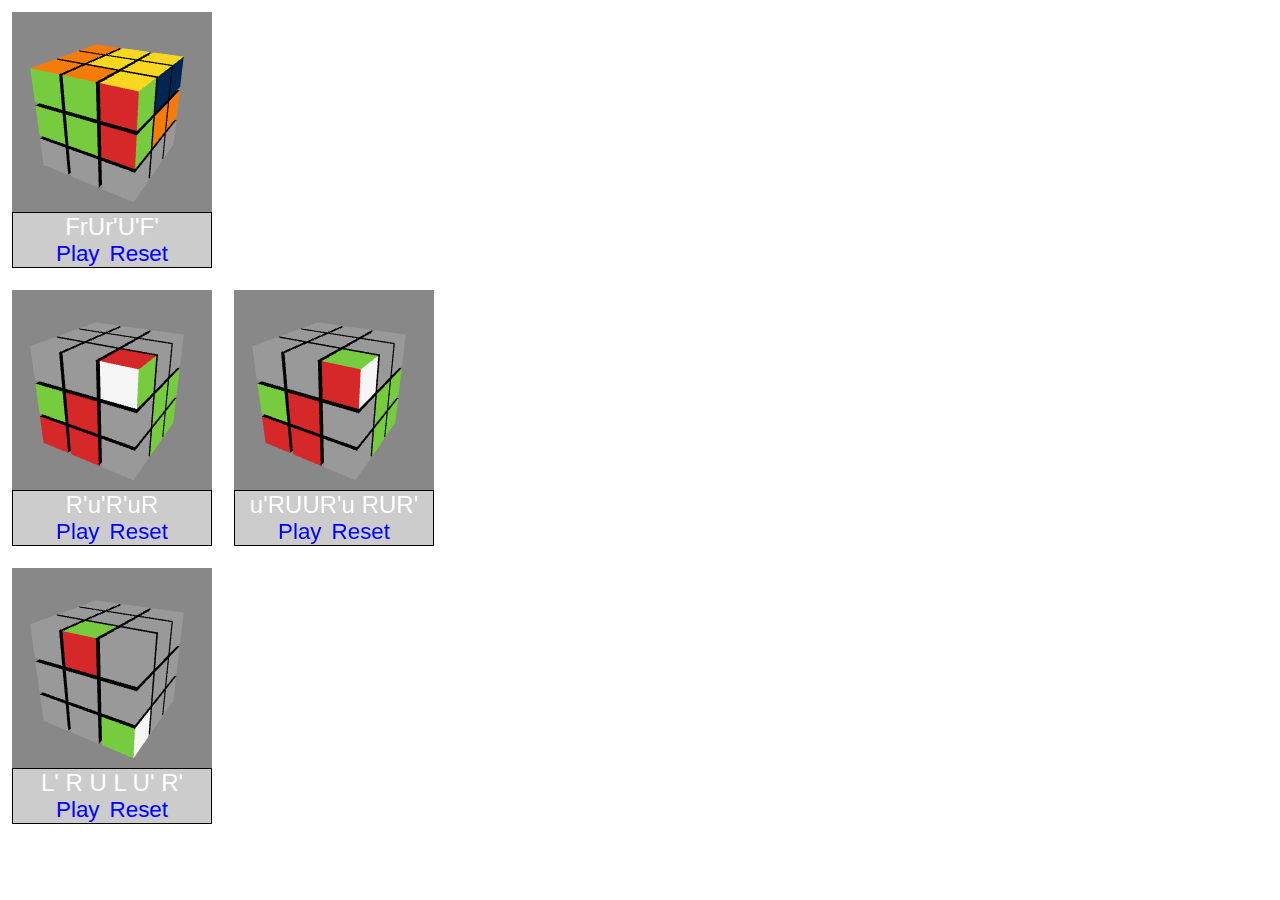
<file: WebContent/index.html>
<html>
<head>
  <link rel="stylesheet" type="text/css" href="../css/style.css">
  <script src="../js-lib/three.min.js"></script>
  <script src="../js-lib/OrbitControls.js"></script>
  <script src="../js/CedCube.js"></script>
  <script>
    window.onload = function() {
        run();
    };
    </script>
</head>
<body>


<table>
<tr>

  <td>
<span id="f2l1" class="CedCube"
    cc-params="formula=FrUr'U'F',startString=ggrggr... gbbgoo... rrbbbb... yyyrry... oyyoyyooy wwwwwwwww">
</span>
  </td>

</tr>
  <tr>
    <td>
<span id="f2l2" class="CedCube"
      cc-params="formula=R'u'R'uR,startString=..wgr.rr. g...gg.gg ......... .....r... ........r .........">
</span>
    </td>
    <td>
<span id="f2l3" class="CedCube"
      cc-params="formula=u'RUUR'u RUR',startString=..rgr.rr. w...gg.gg ......... .....r.. .........g .........">
</span>
    </td>
    </tr>
    <tr>
        <td>
            <span id="f2l4" class="CedCube"
                  cc-params="formula=L' R U L U' R',startString=.r......g ......w.. ......... ......... .......g. ..r......">
            </span>
        </td>
    </tr>
</table>

</body>
</html>
</file>
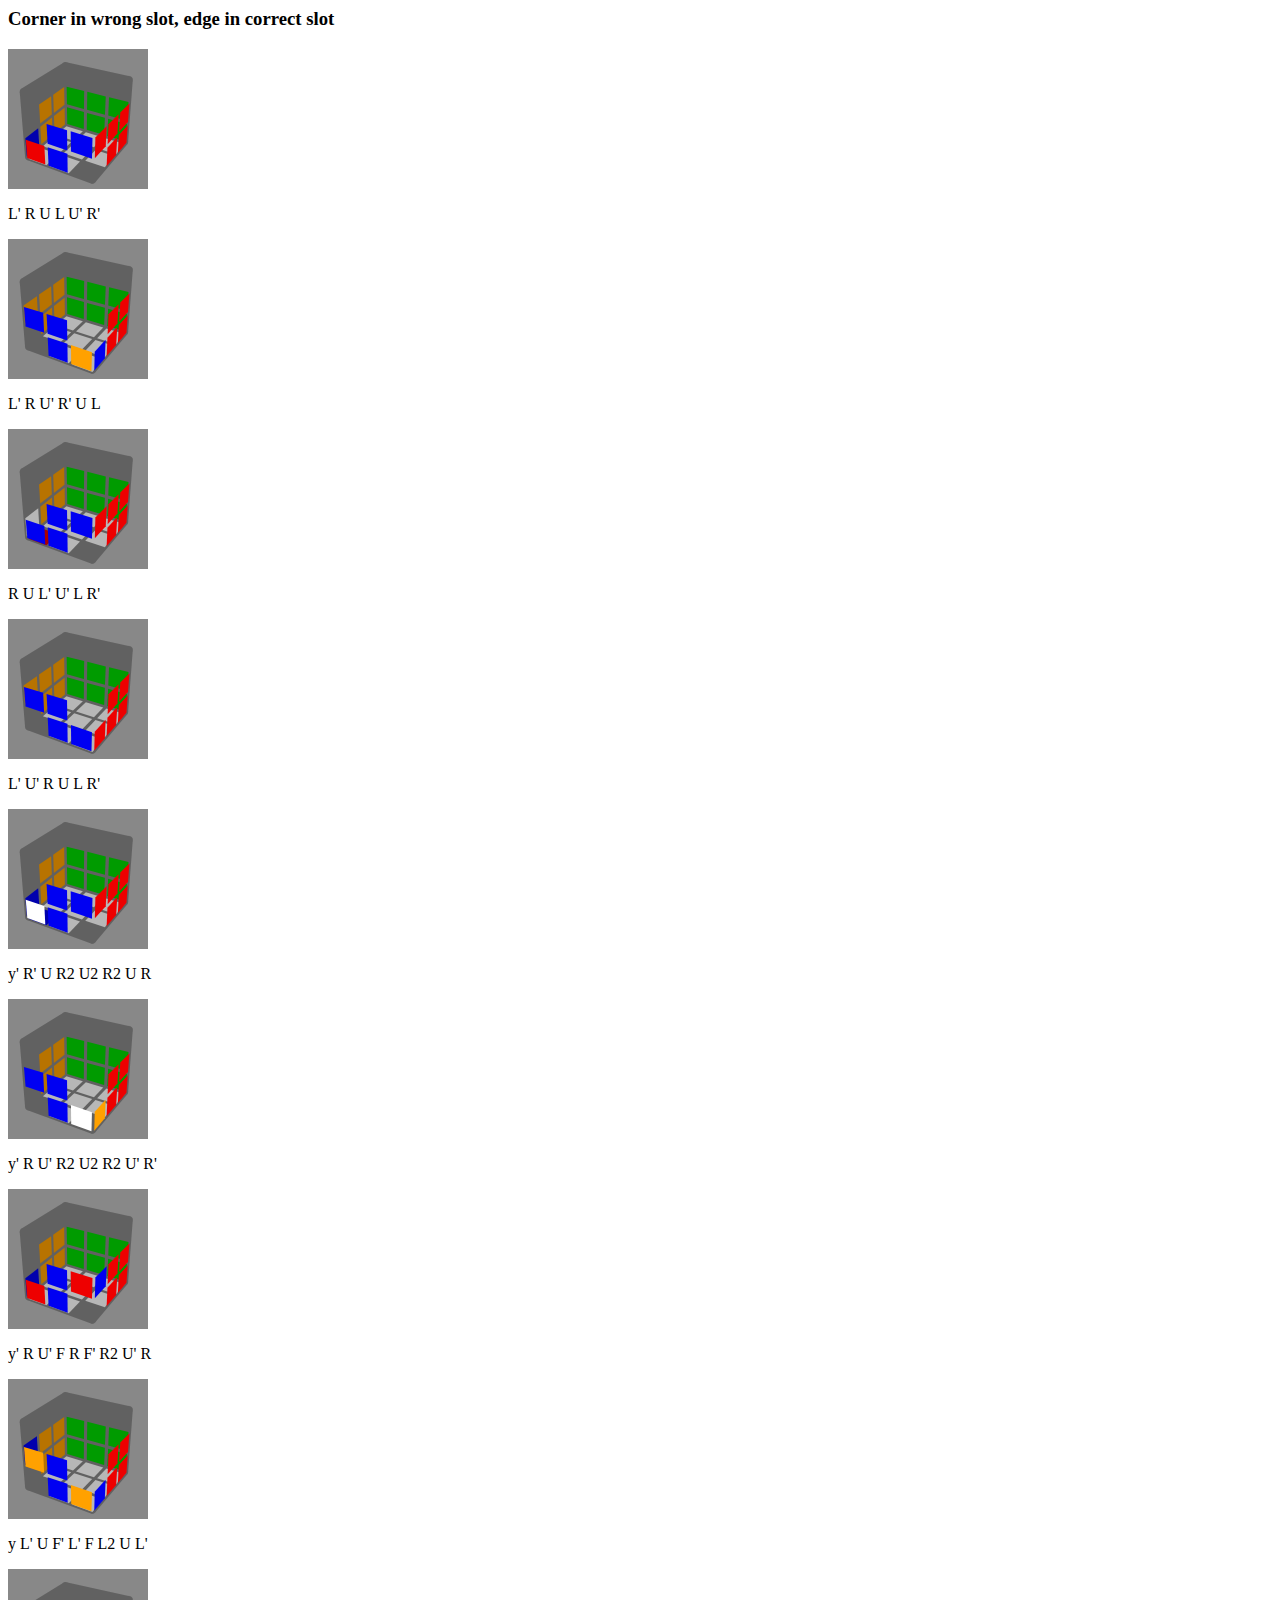
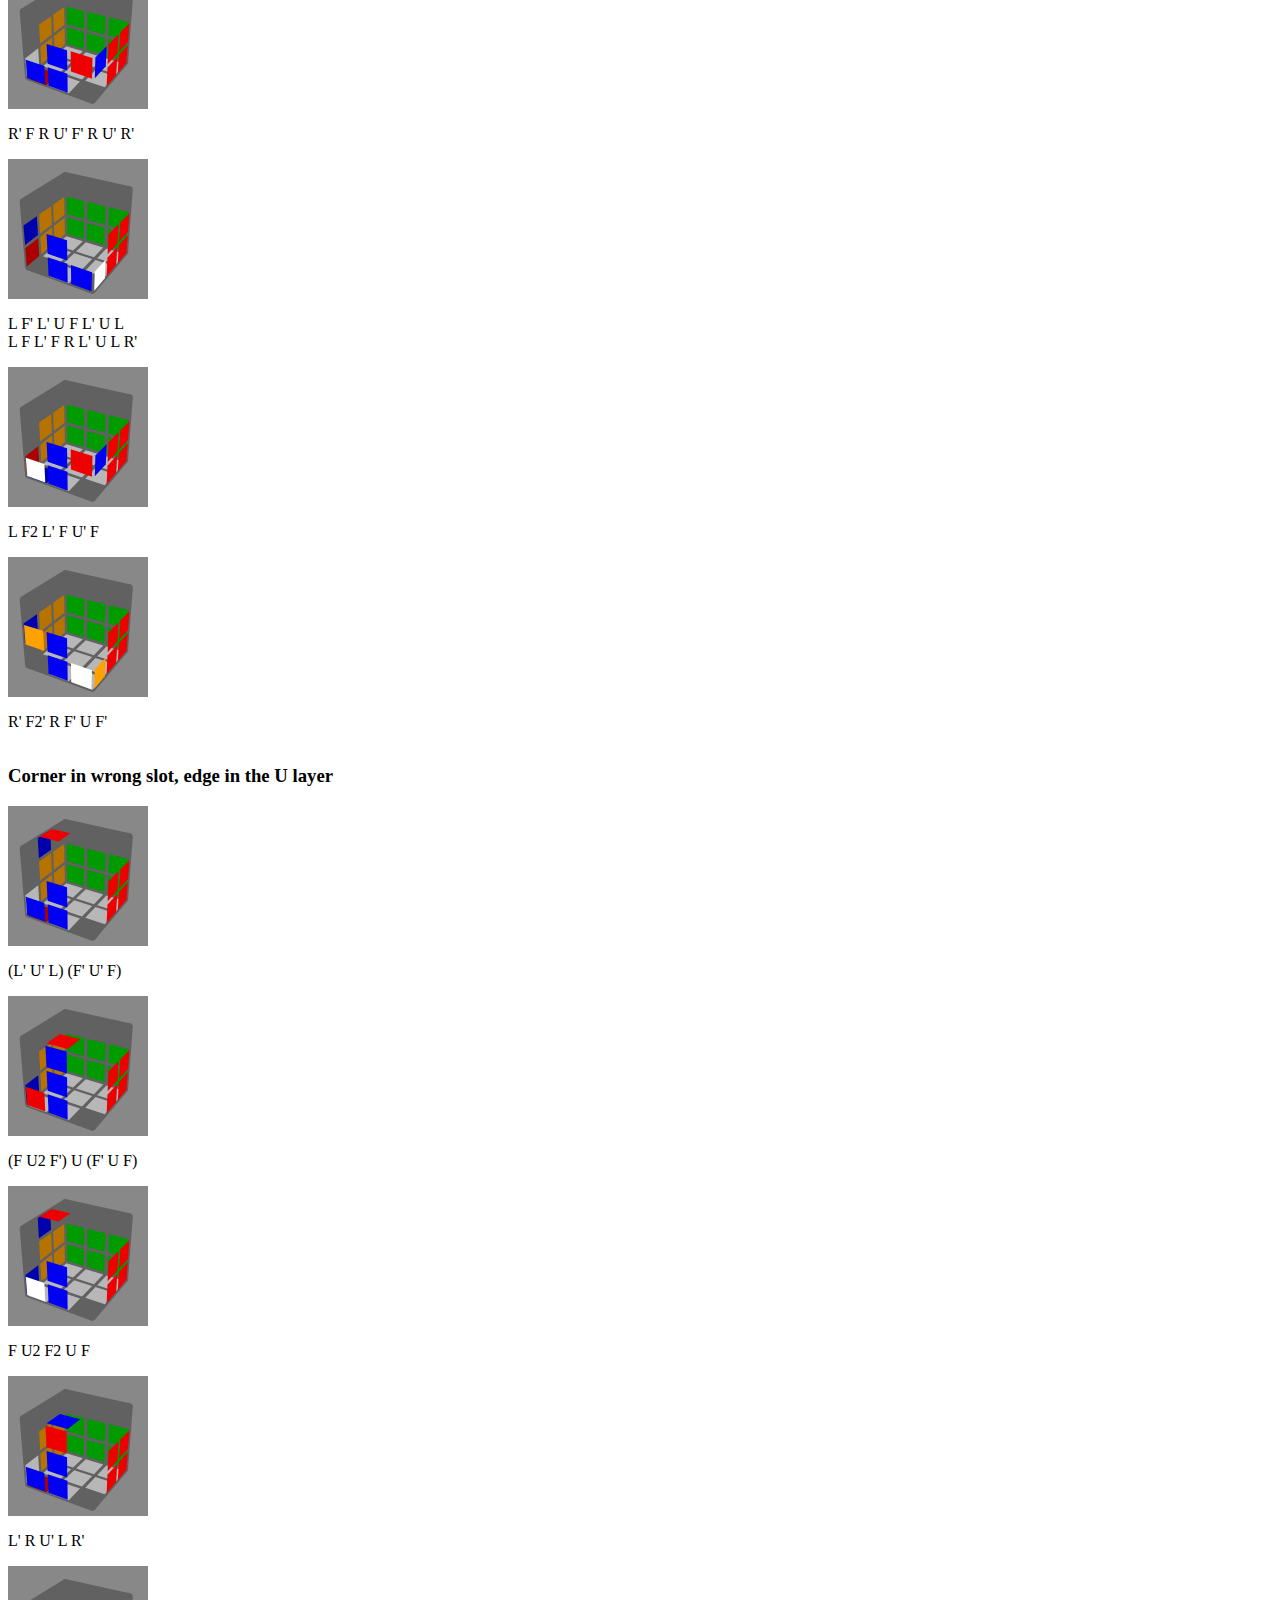
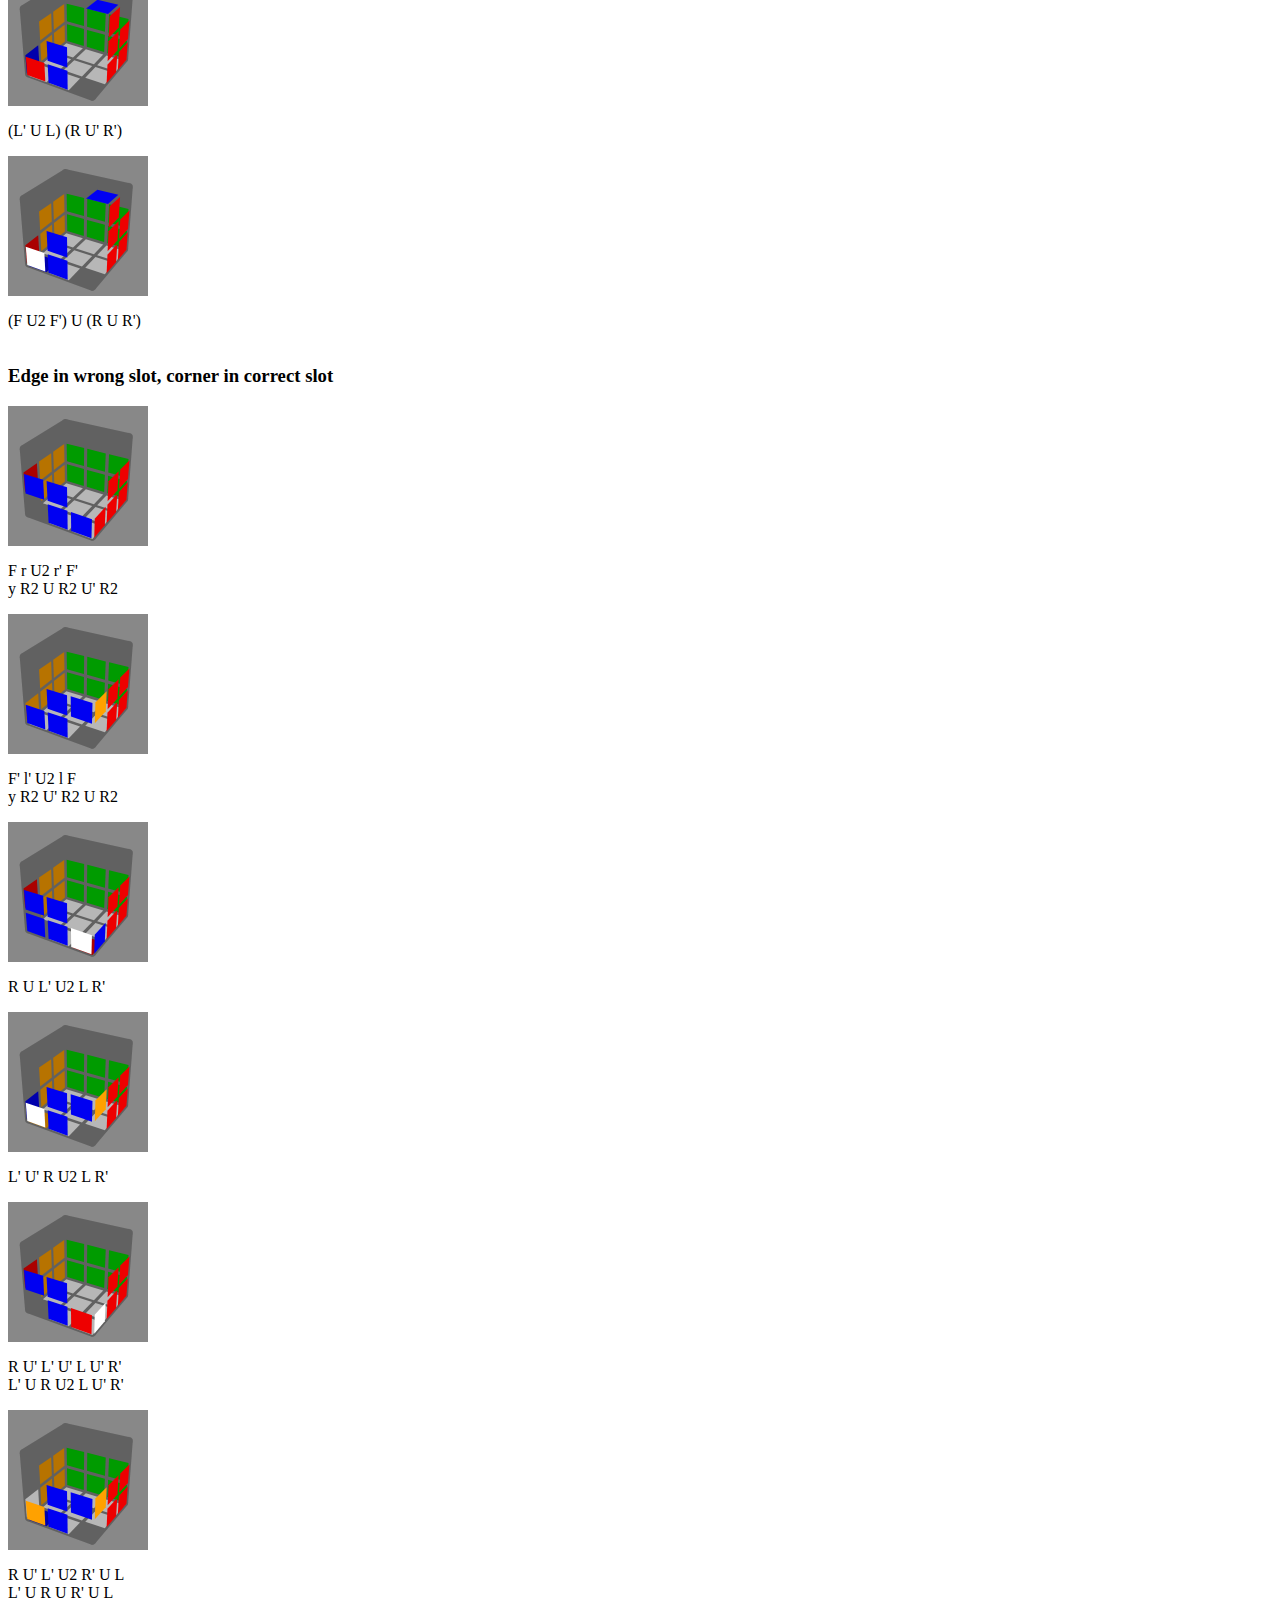
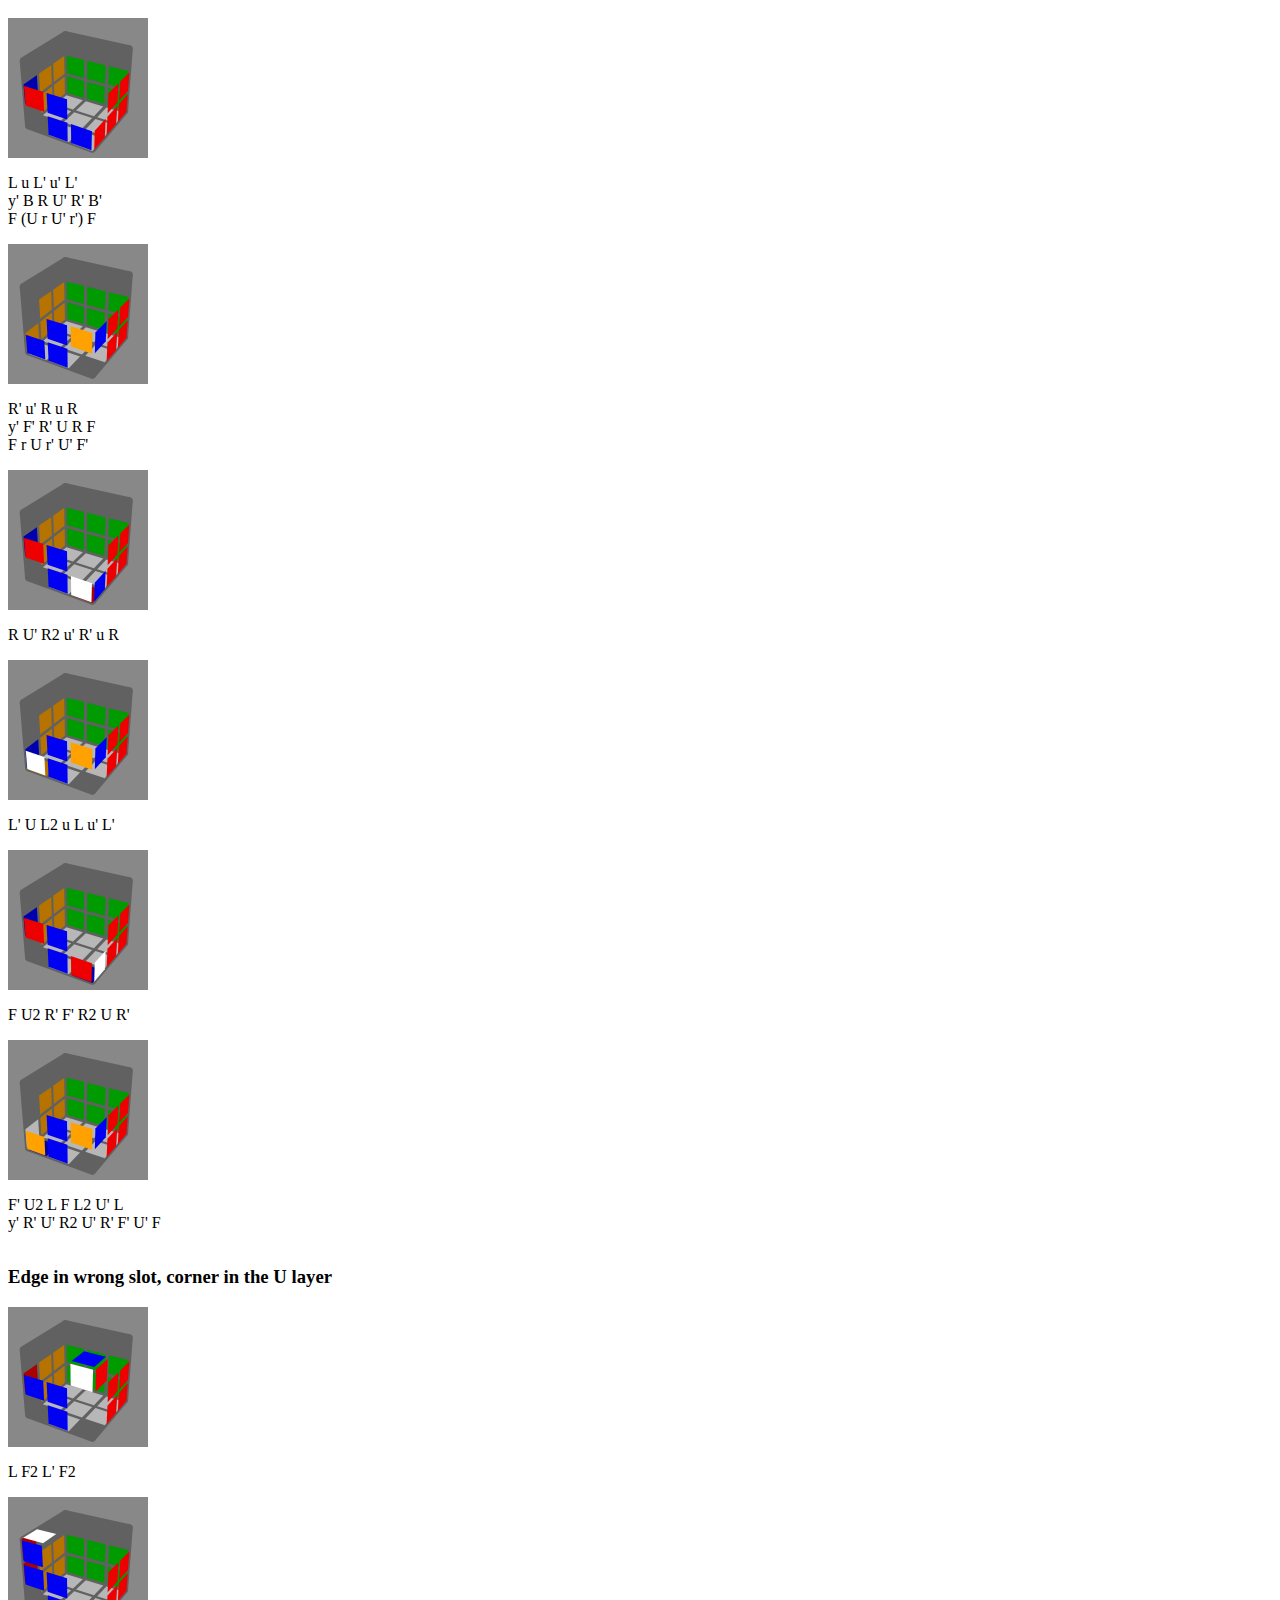
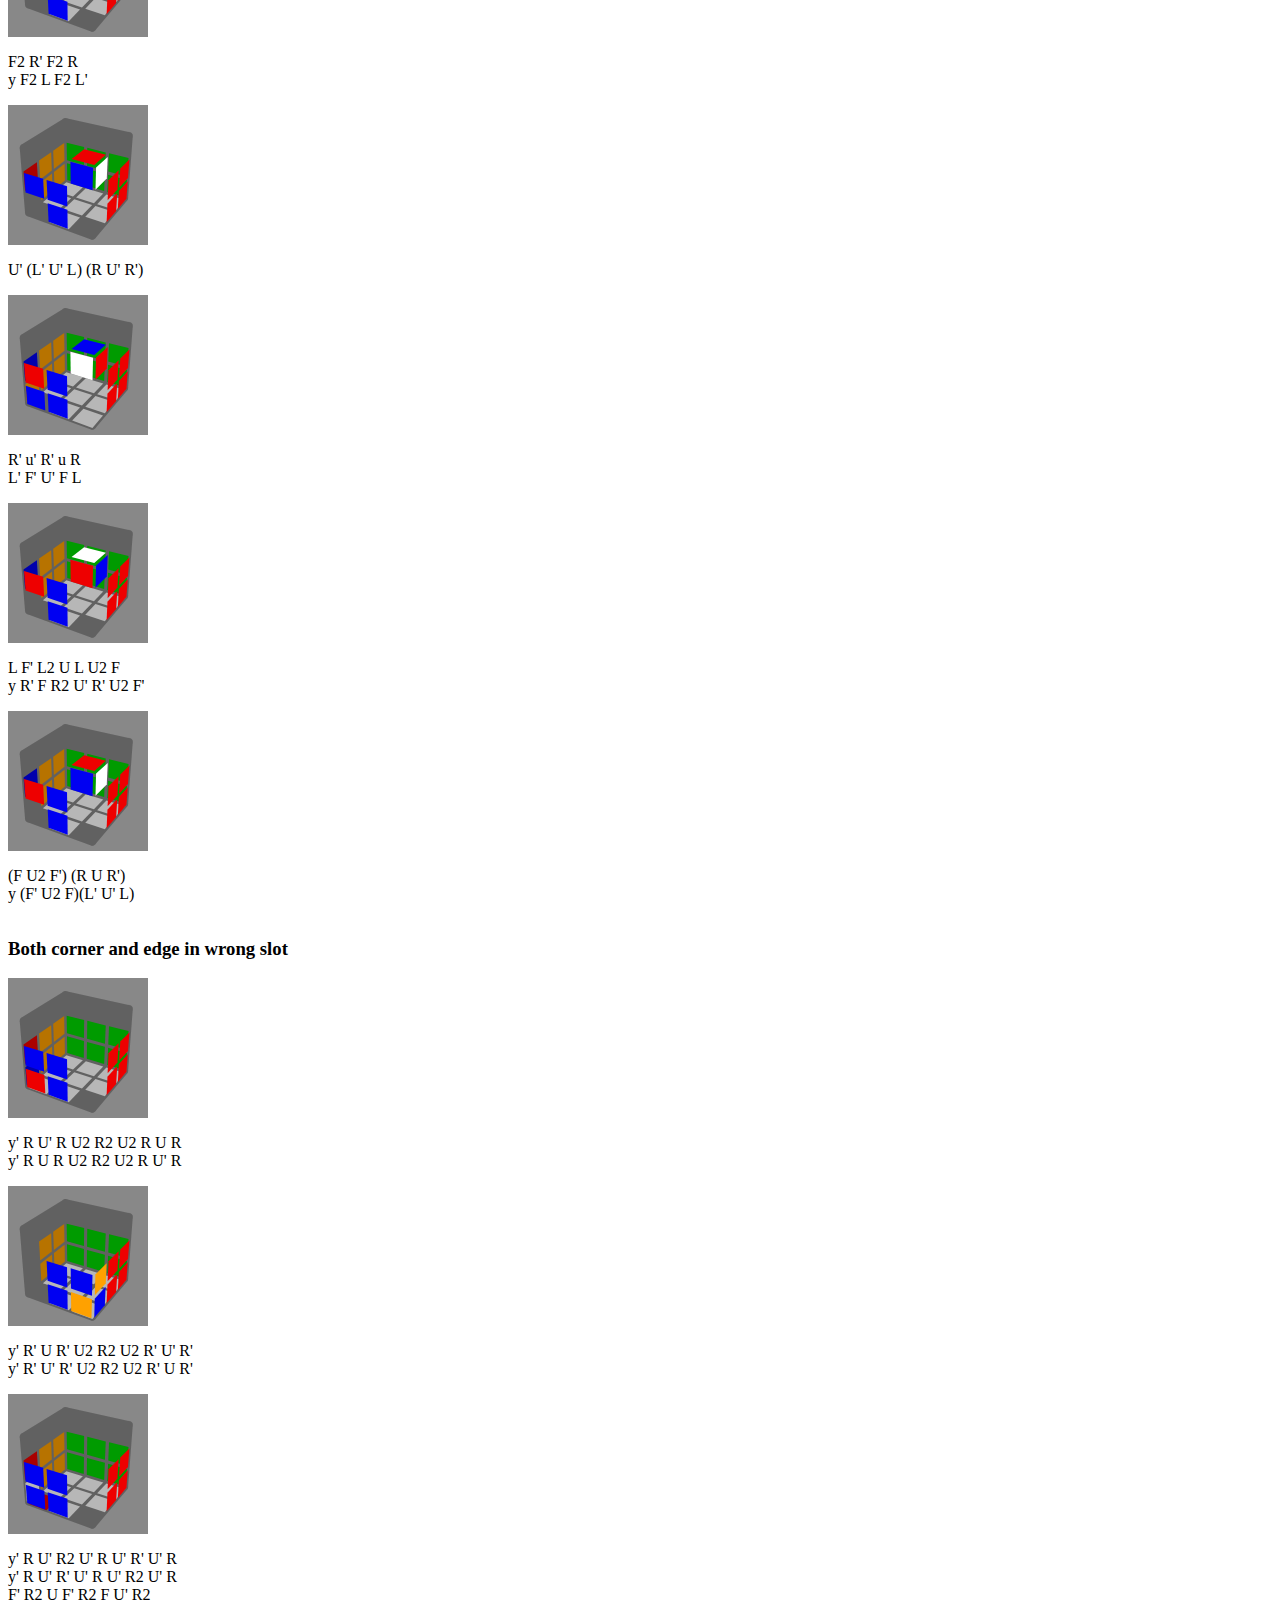
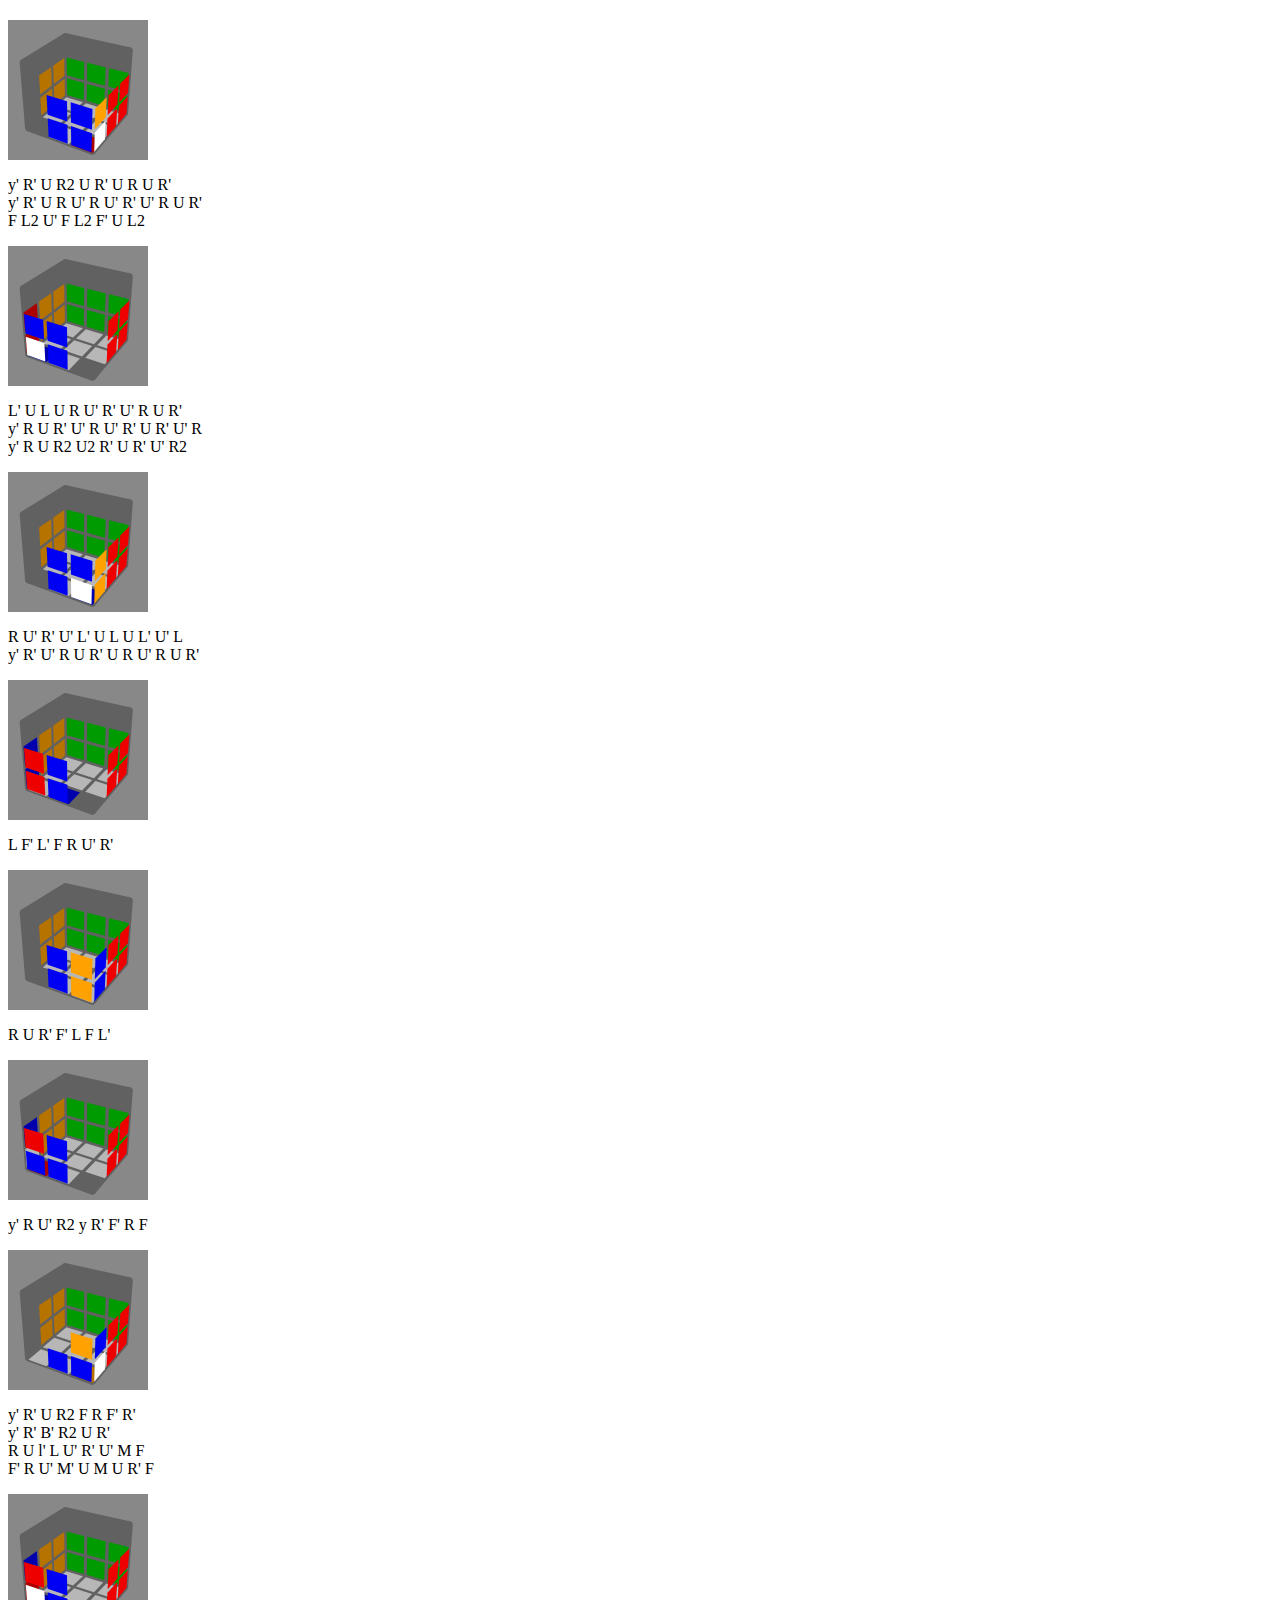
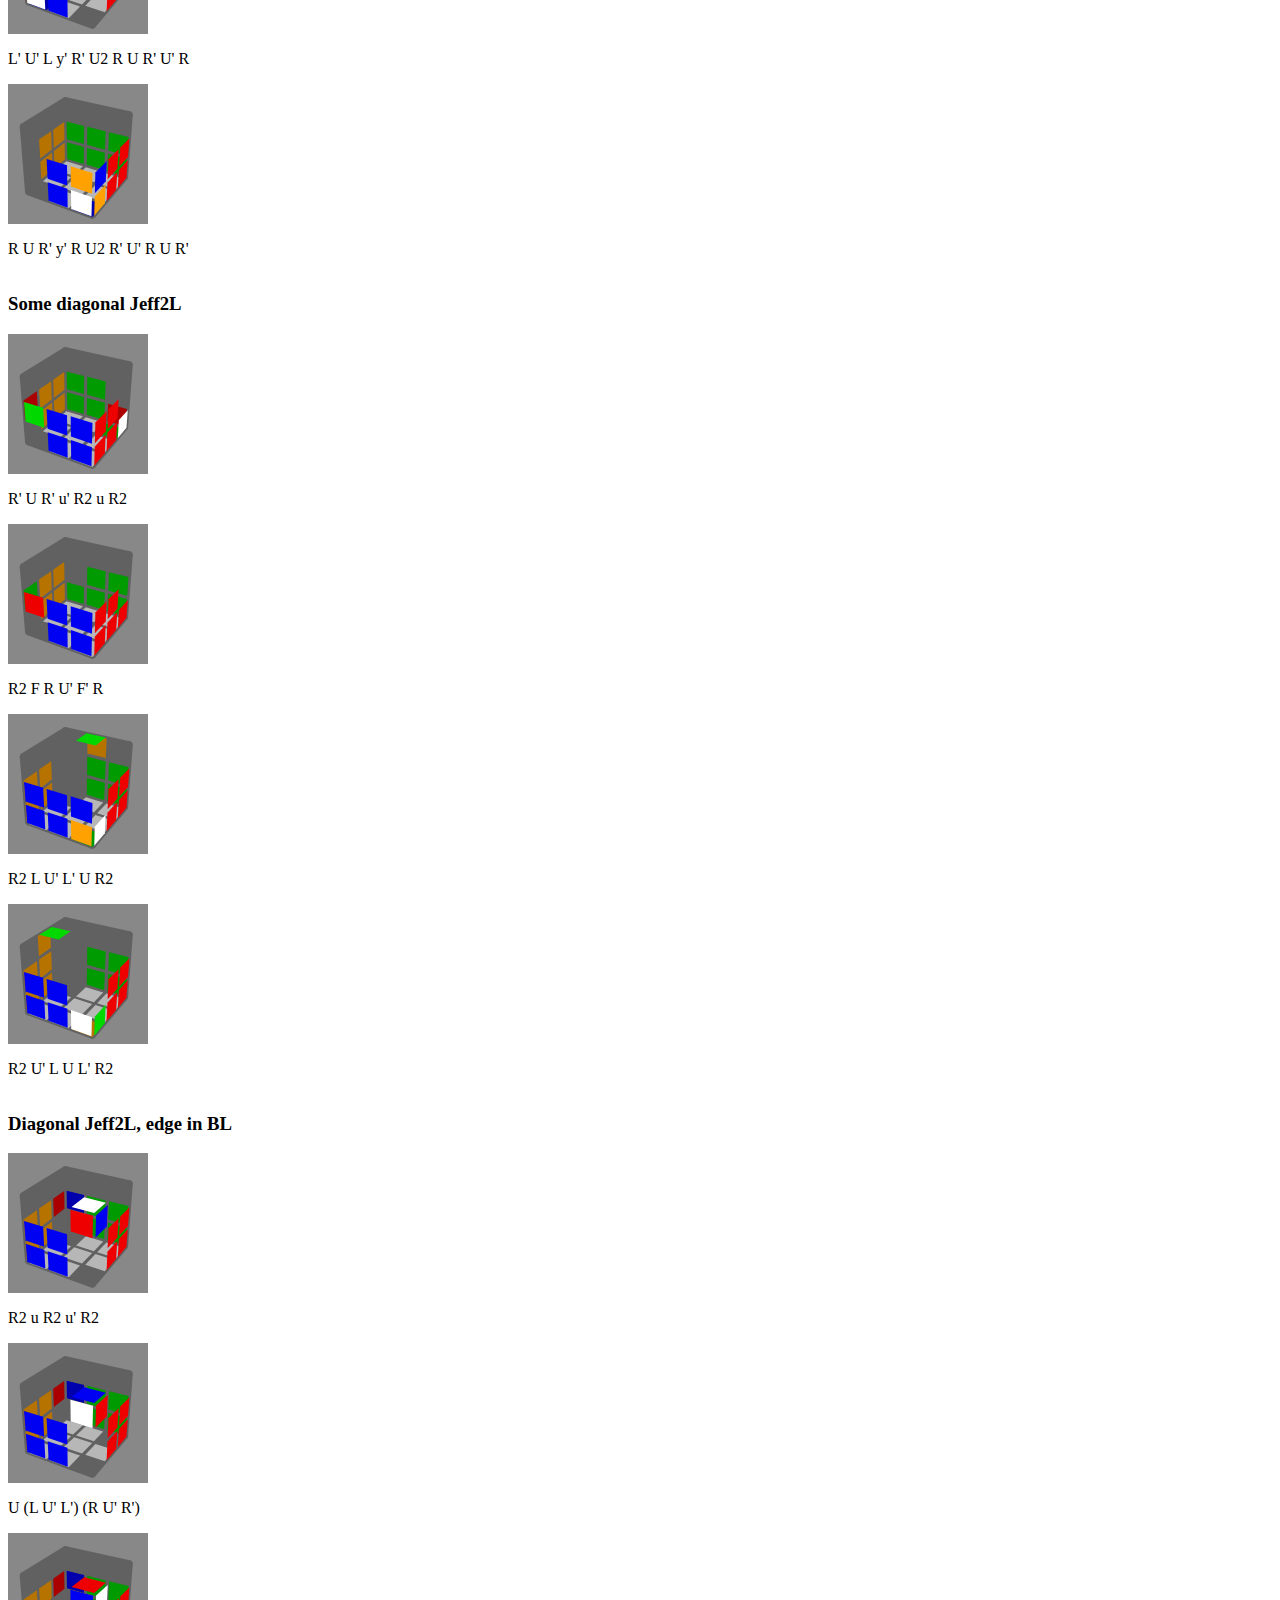
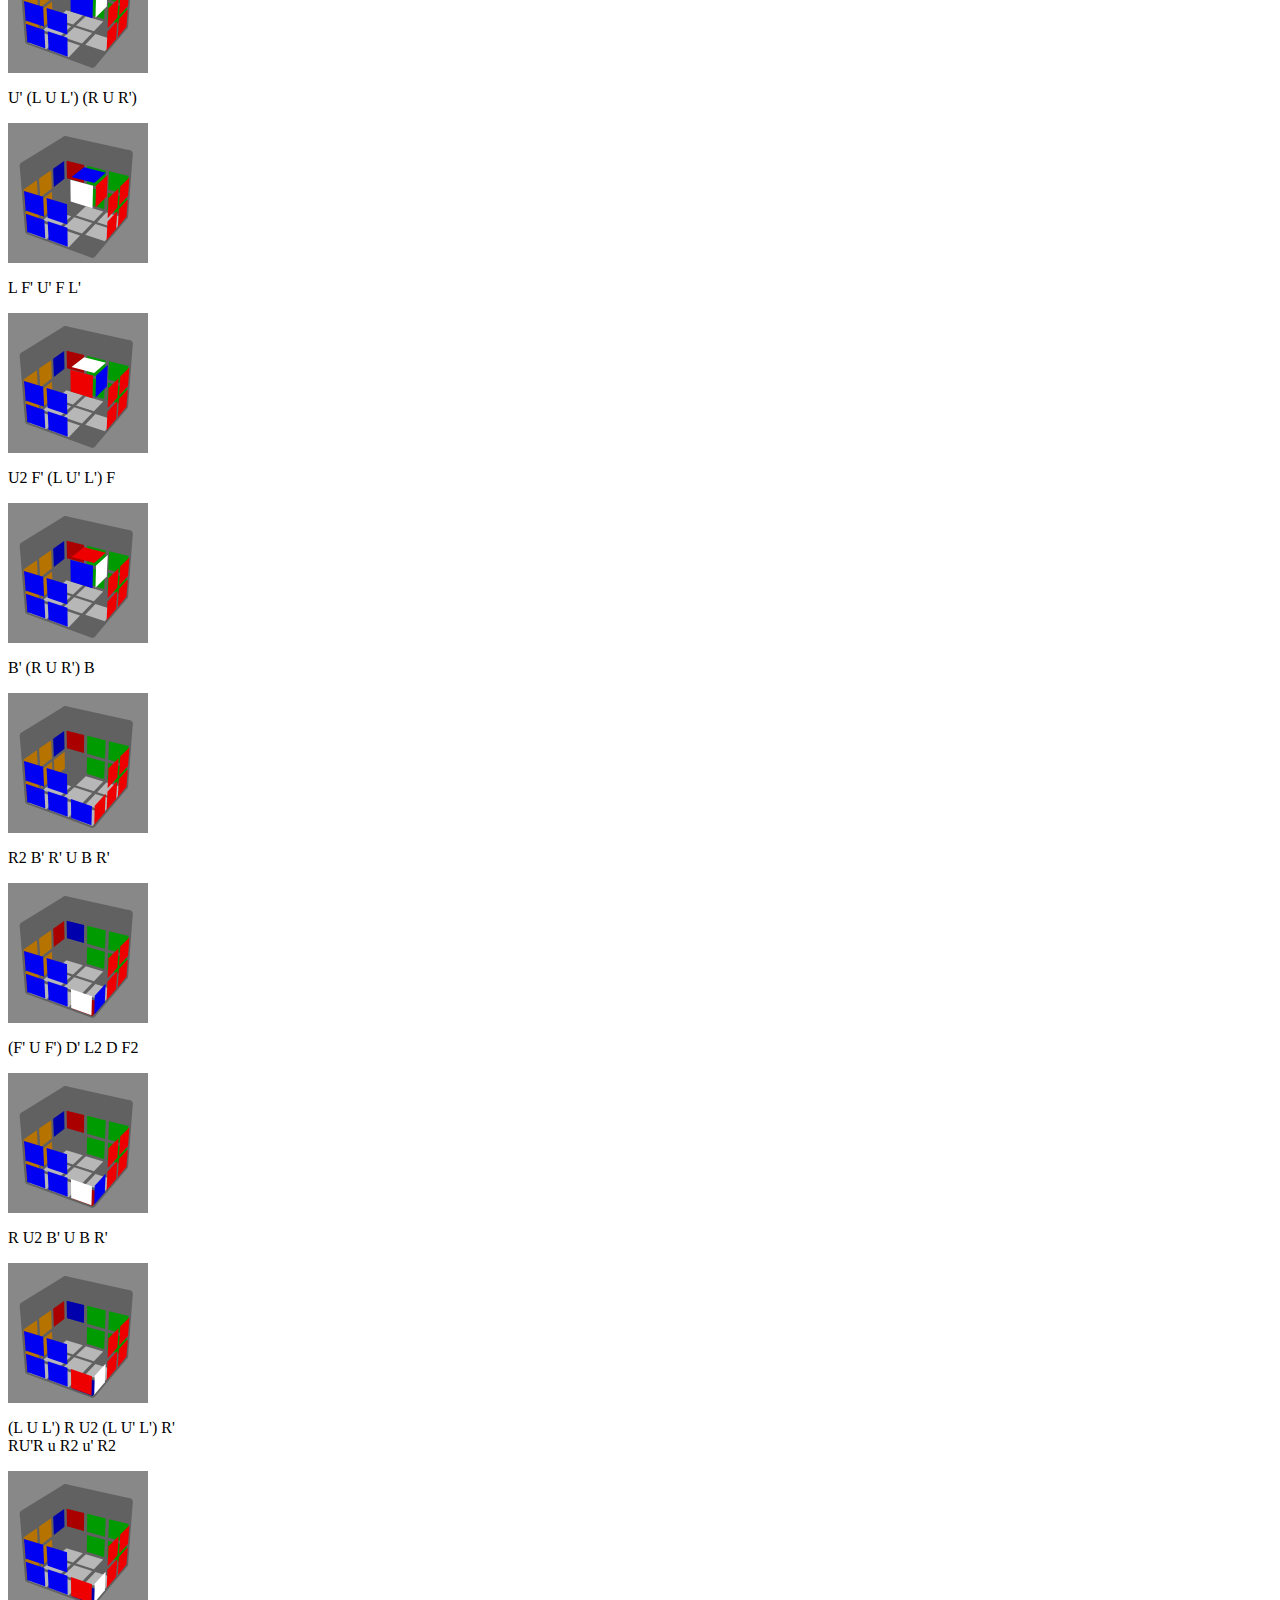
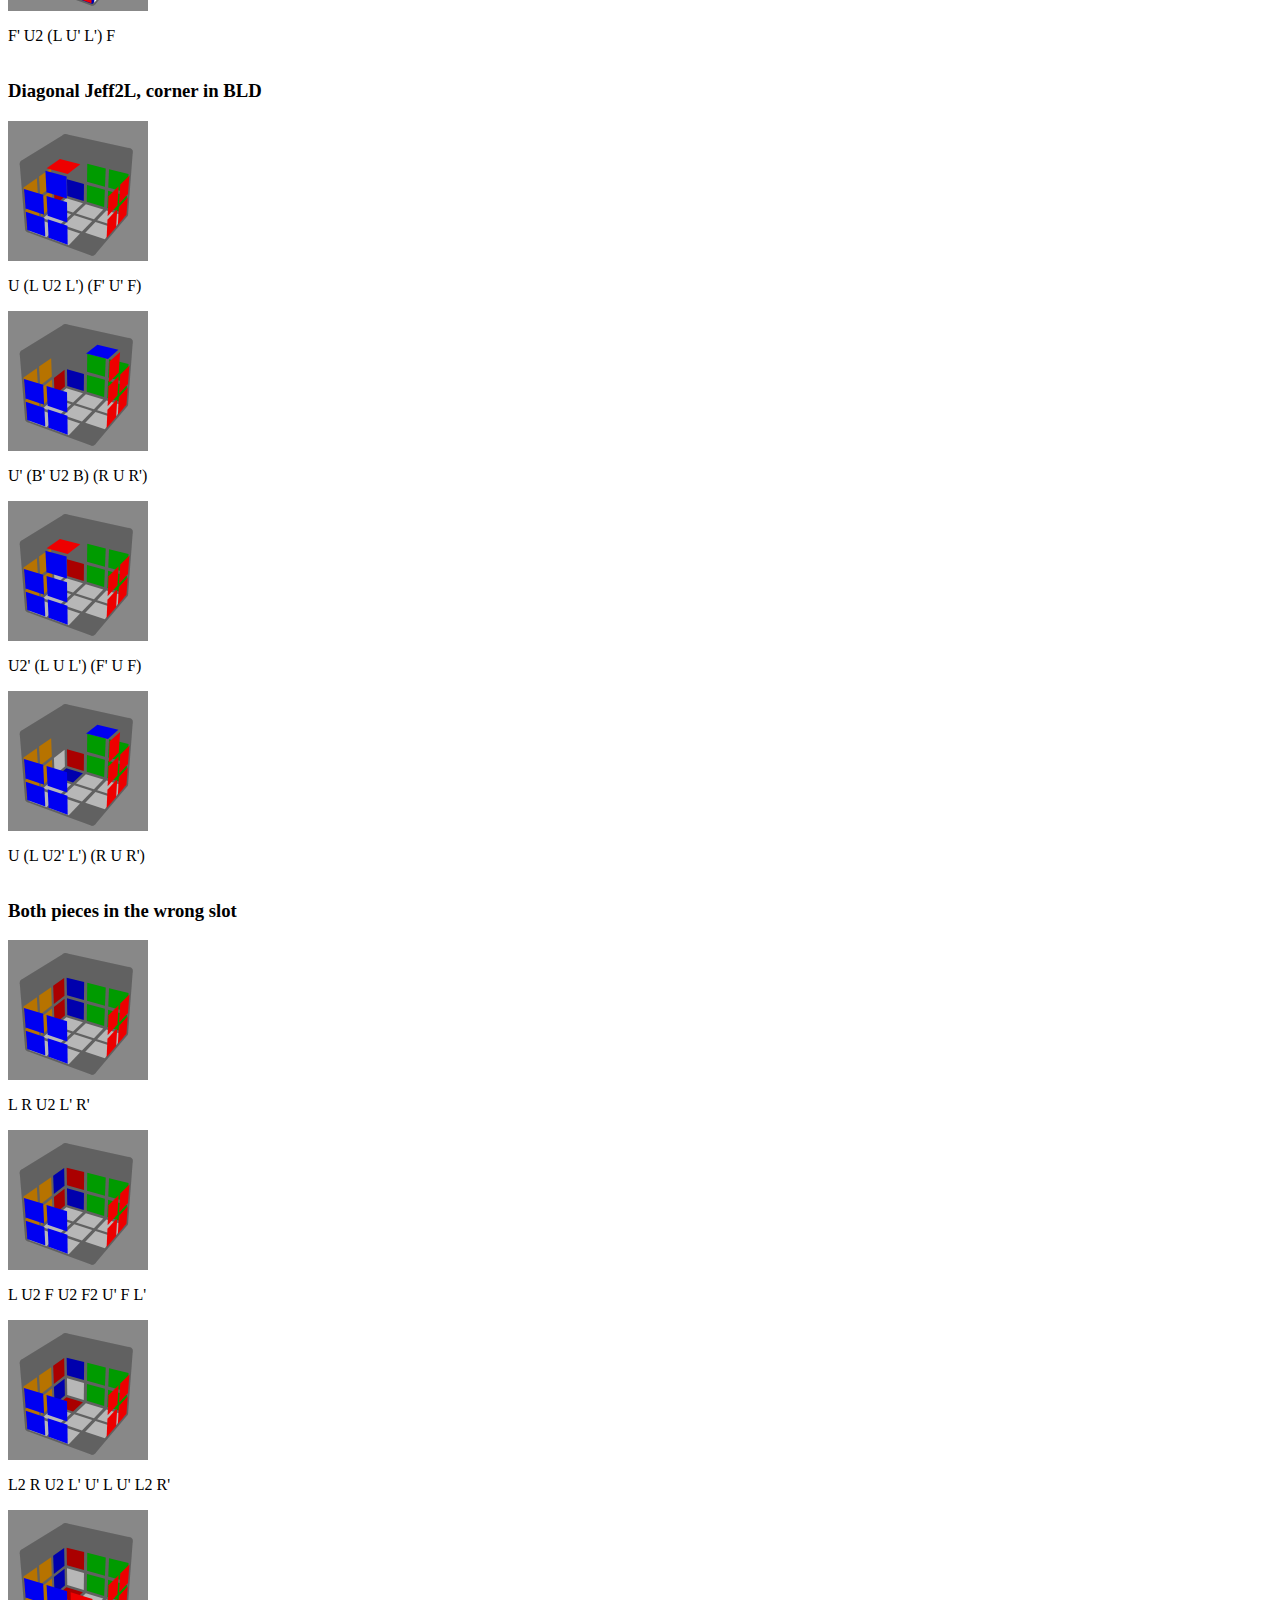
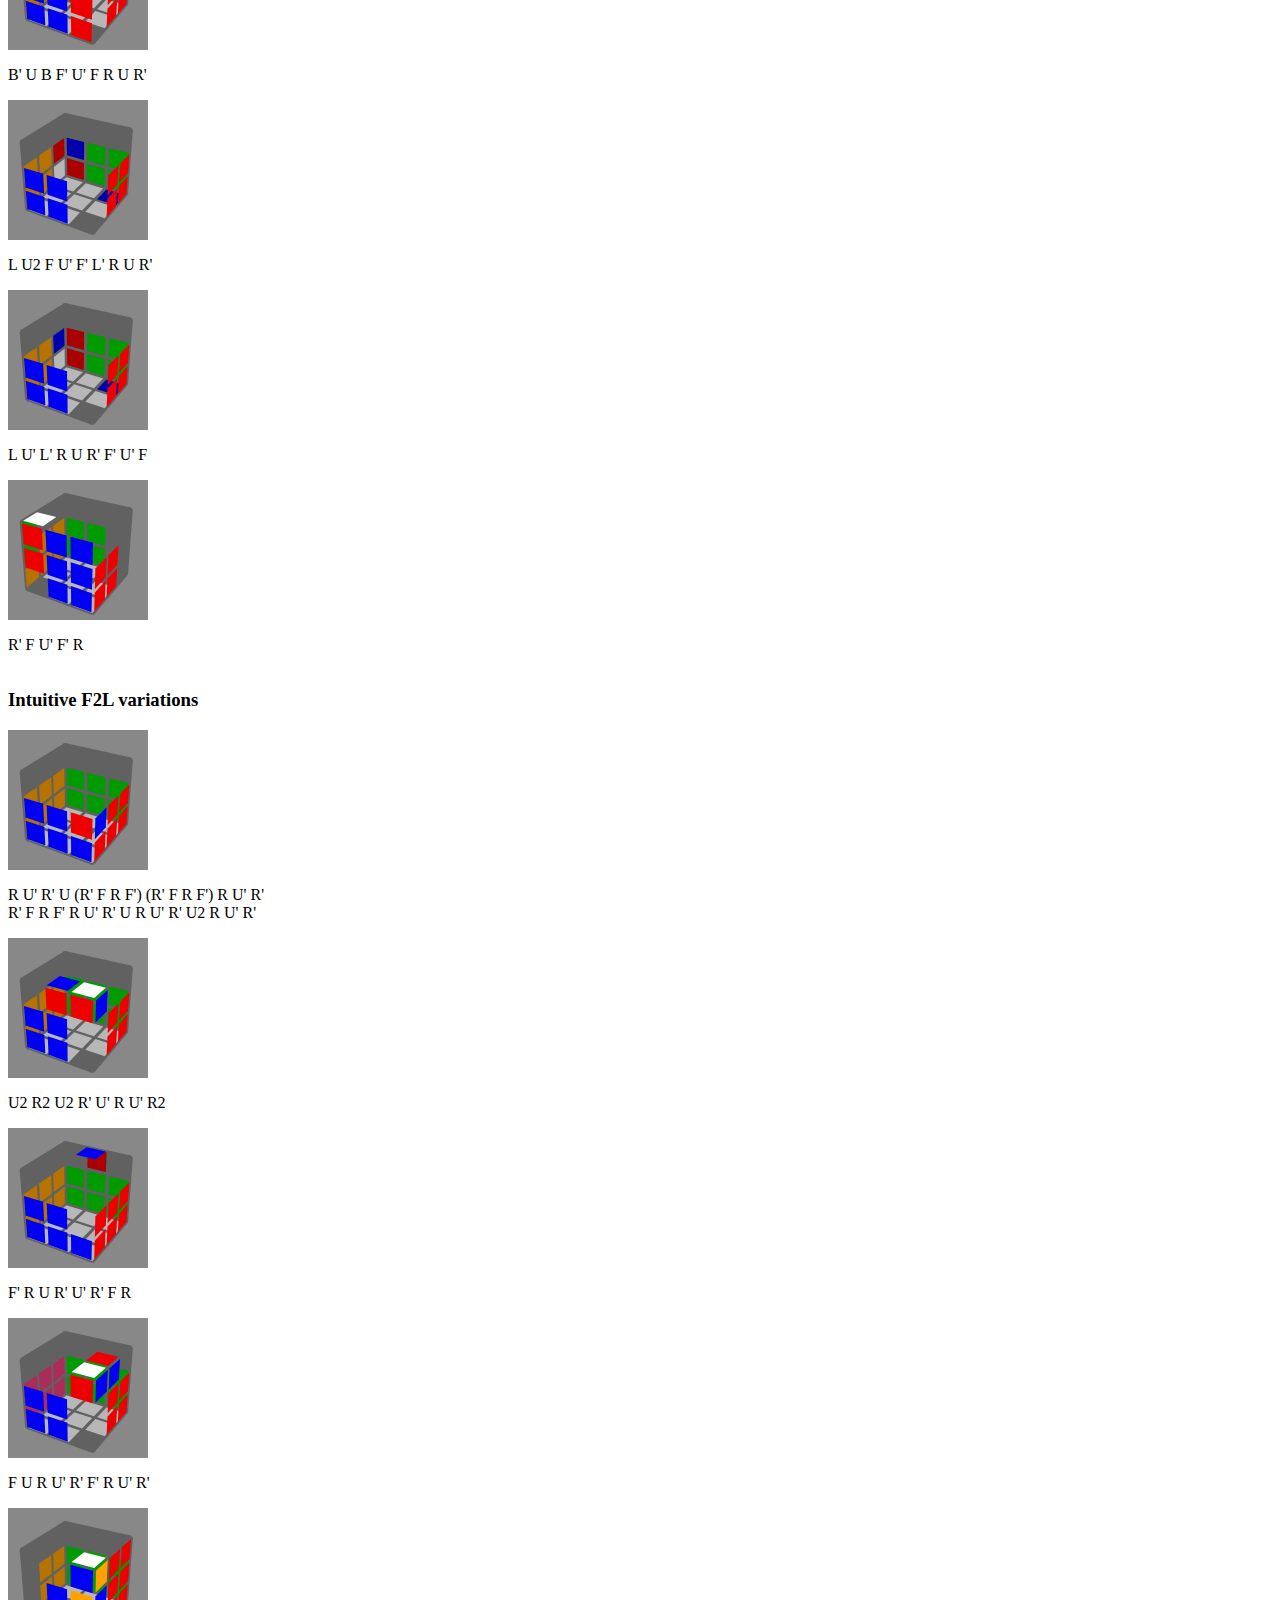
<file: a.html>
<!DOCTYPE HTML PUBLIC "-//IETF//DTD HTML//EN">
<html> <head>
<title></title>
</head>

<body>

<div id="target">
</div>

<script src="js-lib/mustache.js"></script>
<script src="js/f2l.js"></script>
<script type="text/javascript" language="javascript"></script>

<style>
.cube1 {
  background: #ccc;
  padding: 10px;
  border: 1px black solid;
}
.section {
  display: inline-block;
}
ul {
  list-style-type: none;
  padding-left: 0;
}
</style>
</body>
</html>
</file>
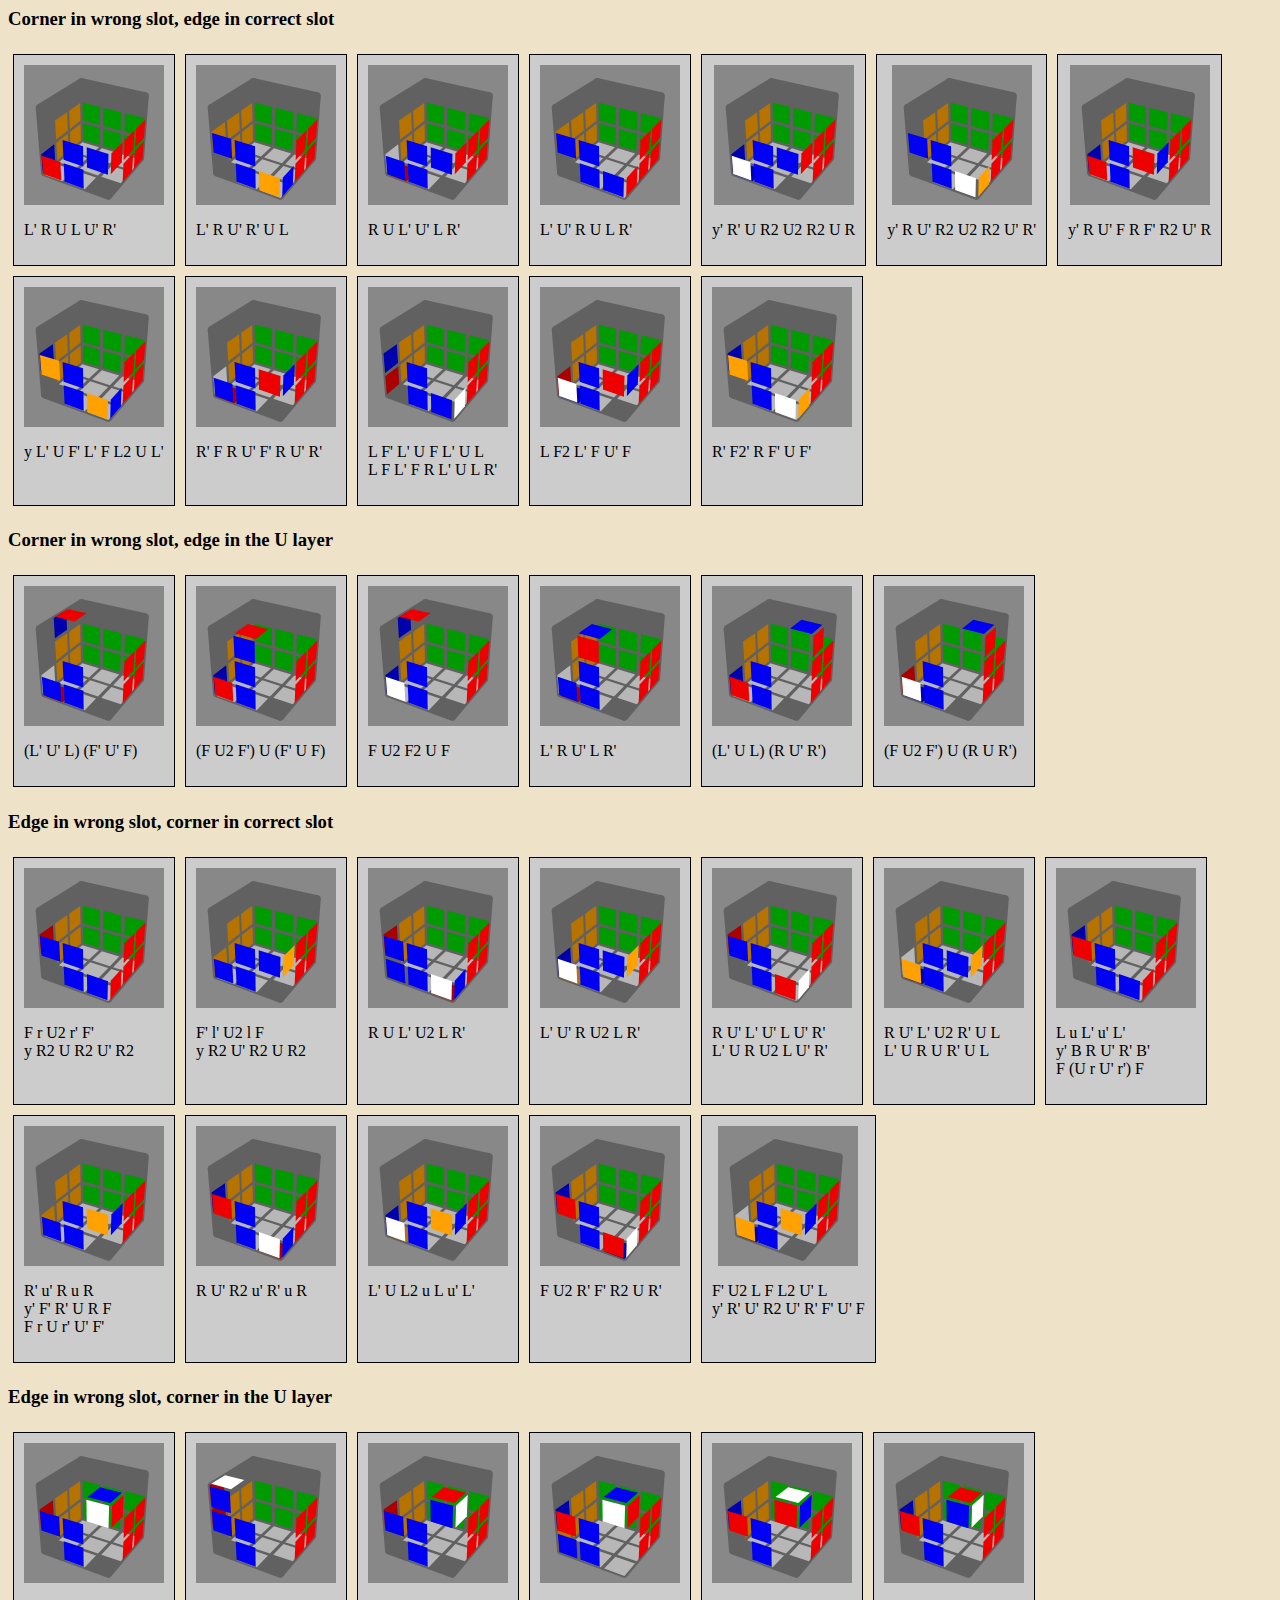
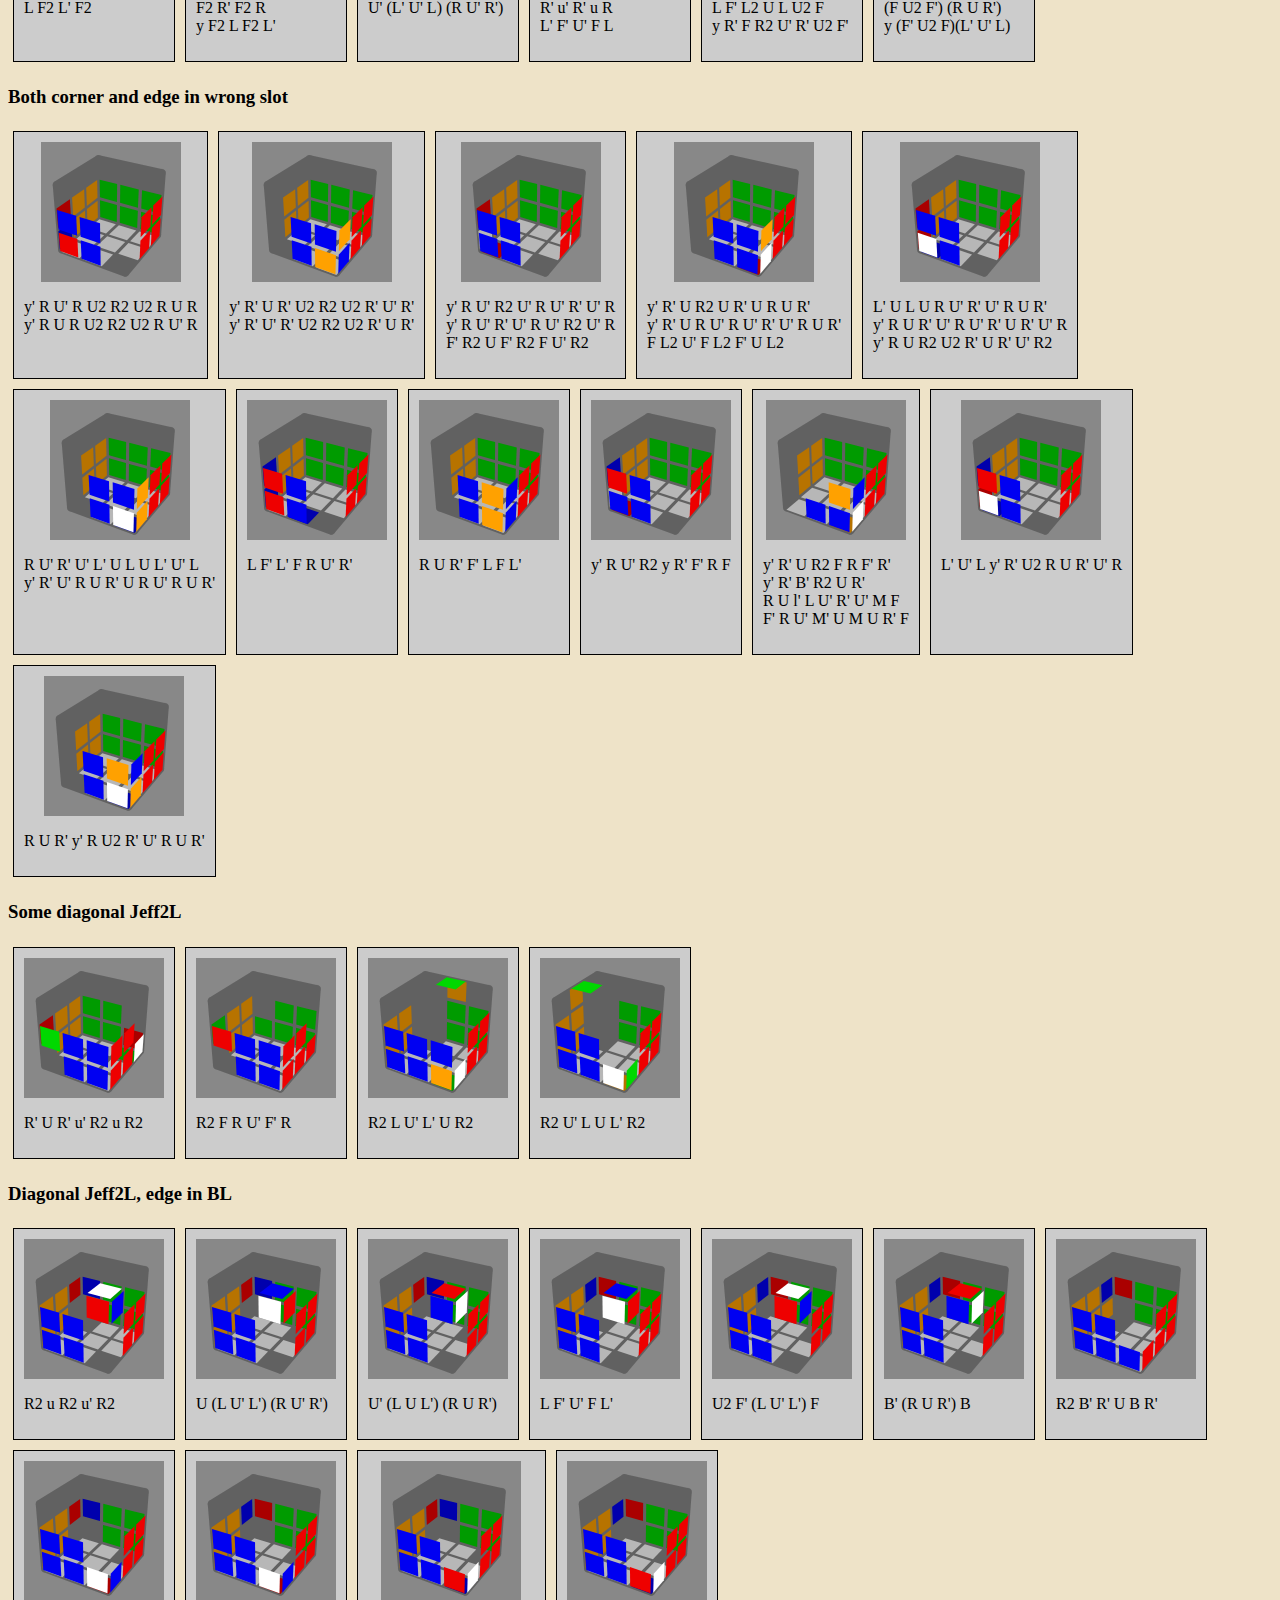
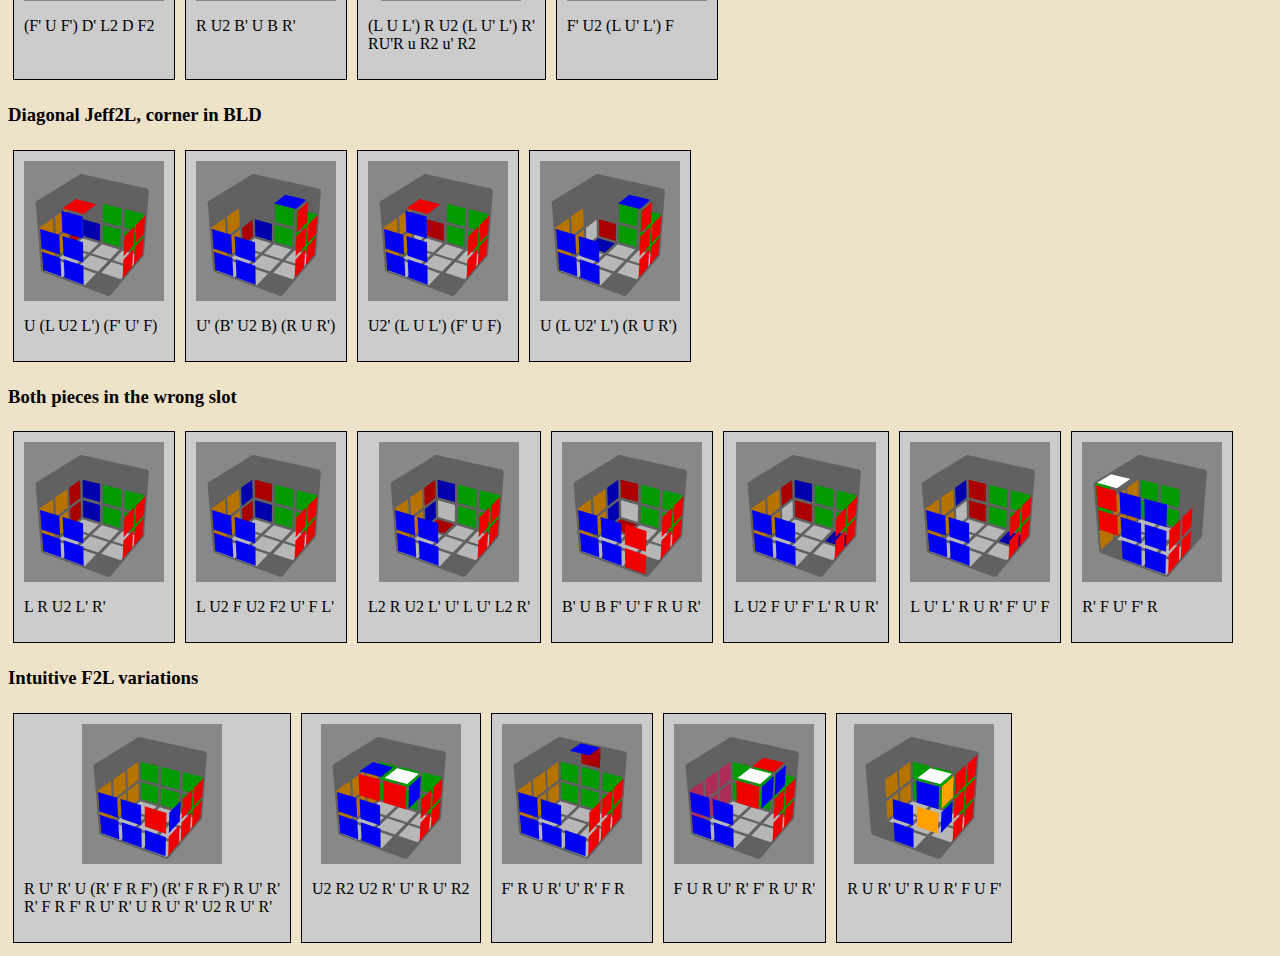
<file: f2l.html>
<!DOCTYPE HTML PUBLIC "-//IETF//DTD HTML//EN">
<html> <head>
<title>Cedric's F2L page</title>
</head>

<body>

<div id="target">
</div>

<script src="js-lib/mustache.js"></script>
<script src="js/f2l.js"></script>
<script type="text/javascript" language="javascript"></script>

<style>
body {
    background-color: #eee3c8;
}
.cube {
    background: #ccc;
    padding: 10px;
    border: 1px black solid;
    margin: 5px;
}
.cubeImage {
    display: block;
    margin: 0 auto;
}
.section {
    flex-wrap: wrap;
    flex-direction: row;
    display: flex;
}
ul {
    list-style-type: none;
    padding-left: 0;
}
</style>
</body>
</html>
</file>
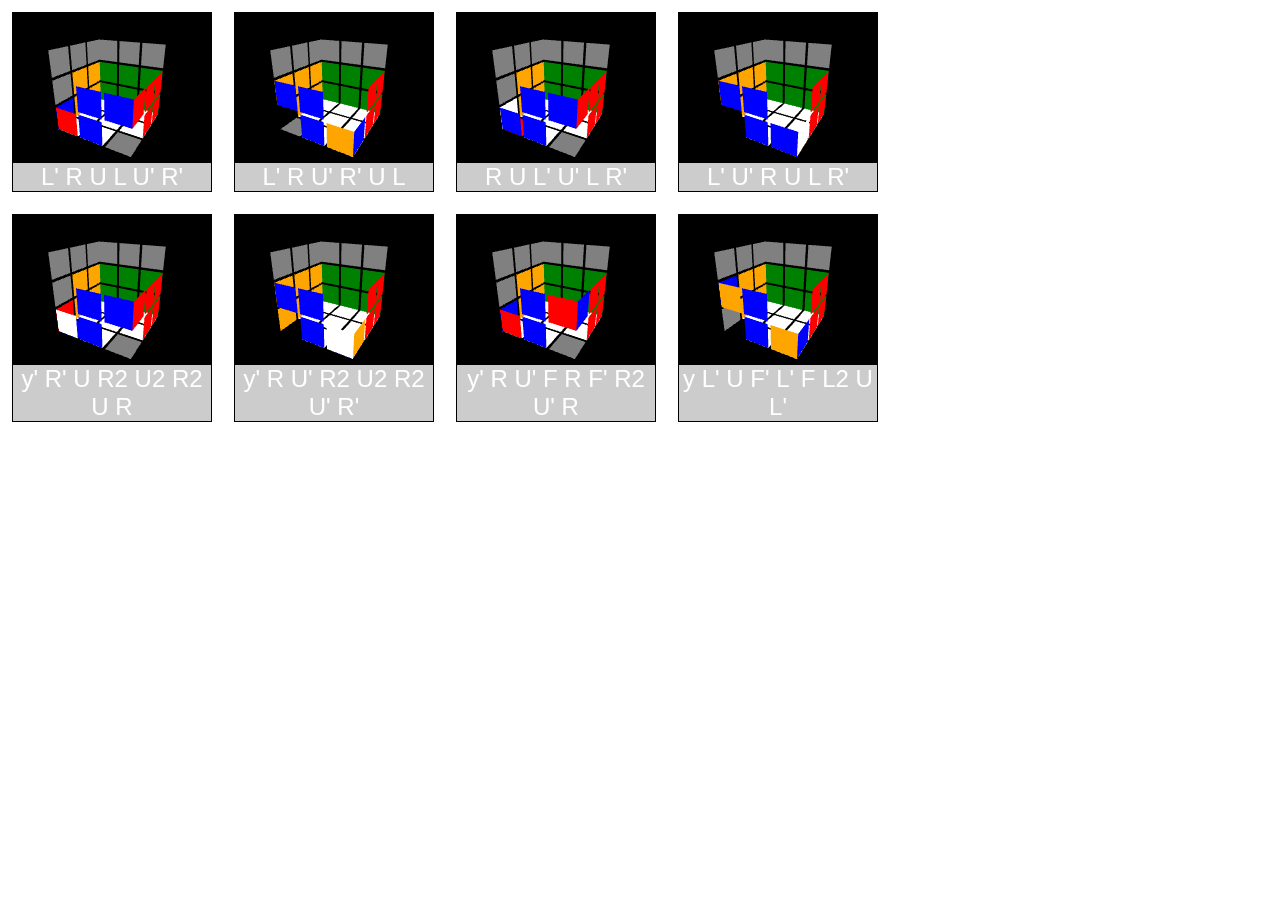
<file: WebContent/index2.html>
<html>
<head>
    <link rel="stylesheet" type="text/css" href="../css/style.css">
</head>

<body>

<table>
    <tr>
        <td>
            <span id="1" class="CedCube"
                  cc-params="formula=L' R U L U' R',startString=....bbrb....rrr.rrXXXggggggXXXooXoob.........wwXwwwwww">
            </span>
        </td>
        <td>
            <span id="2" class="CedCube"
                  cc-params="formula=L' R U' R' U L,startString=...bb..bo....rrbrrXXXggggggXXXooooo..........Xwwwwwwww">
            </span>
        </td>
        <td>
            <span id="3" class="CedCube"
                  cc-params="formula=R U L' U' L R',startString=....bbbb....rrr.rrXXXggggggXXXooXoow.........rwXwwwwww">
            </span>
        </td>
        <td>
            <span id="4" class="CedCube"
                  cc-params="formula=L' U' R U L R',startString=...bb..bb....rrwrrXXXggggggXXXooooo...........wowwwwww">
            </span>
        </td>
    </tr>
    <tr>
        <td>
            <span id="5" class="CedCube"
                  cc-params="formula=y' R' U R2 U2 R2 U R,startString=....bbwb....rrr.rrXXXggggggXXXooXoor.........bwXwwwwww">
            </span>
        </td>
        <td>
            <span id="6" class="CedCube"
                  cc-params="formula=y' R U' R2 U2 R2 U' R',startString=...bb..bw....rrorrXXXggggggXXXoooooo..........wbwwwwww">
            </span>
        </td>
        <td>
            <span id="7" class="CedCube"
                  cc-params="formula=y' R U' F R F' R2 U' R,startString=....brrb....brr.rrXXXggggggXXXooXoob.........wwXwwwwww">
            </span>
        </td>
        <td>
            <span id="8" class="CedCube"
                  cc-params="formula=y L' U F' L' F L2 U L',startString=...ob..bo....rrbrrXXXggggggXXXoobooX..........wwwwwwww">
            </span>
        </td>
    </tr>
</table>



<script src="../js-lib/three.js"></script>
<script src="../js-lib/OrbitControls.js"></script>
<script src="../js/common.js"></script>
<script src="../js/TransparentCube.js"></script>
<!--<script src="../js/CedCube.js"></script>-->
<script>
    window.onload = function() {
        run();
    };
</script>
</body>
</html>
</file>
<file: css/style.css>
body {
    background-color: #ffffff;
    margin: 0px;
}

a {
   text-decoration: none;
   color: blue;
}

a:hover {
    cursor:pointer;
}

td {
	padding: 10px;
}

.cc-table {
	margin: 15px auto;
}

.cc-interface {
	border: solid 1px black;
	background-color: #cccccc;
	color: #ffffff;
	text-align: center;
	font-family: Roboto, arial, sans-serif;
}

.cc-link {
	margin: 5px;
}

.cc-formula-text {
	font-size: 24px;
}

.cc-link {
   text-decoration: none;
   font-size: 1.4em;
   color: blue;
}
</file>
